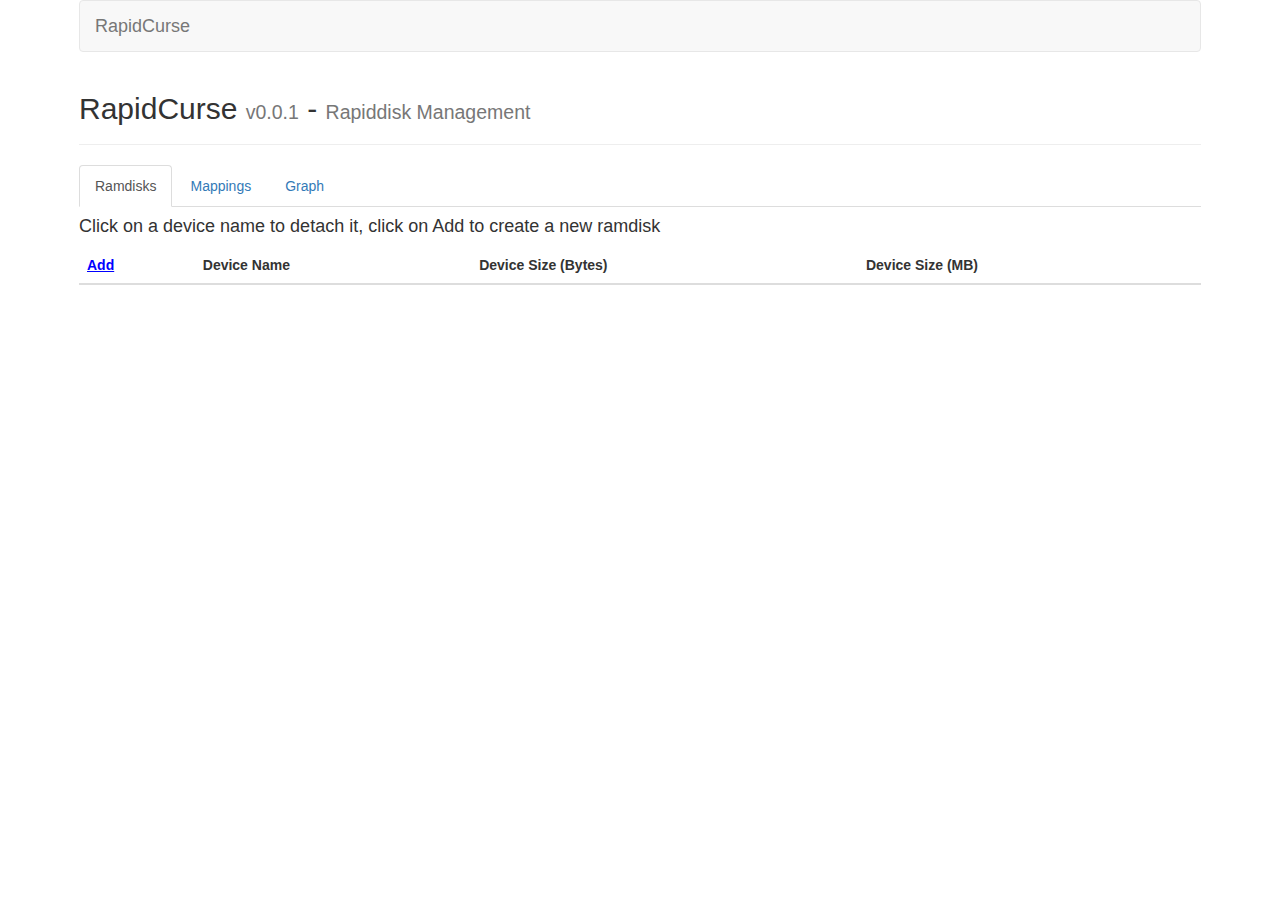
<file: src/index.html>
<!DOCTYPE html>
<html lang="en" xmlns:visibility="http://www.w3.org/1999/xhtml">
<head>
    <meta charset="utf-8">
    <meta content="IE=edge" http-equiv="X-UA-Compatible">
    <meta content="width=device-width, initial-scale=1" name="viewport">
    <link crossorigin="anonymous" href="https://cdn.jsdelivr.net/npm/bootstrap@3.4.1/dist/css/bootstrap.min.css"
          integrity="sha384-HSMxcRTRxnN+Bdg0JdbxYKrThecOKuH5zCYotlSAcp1+c8xmyTe9GYg1l9a69psu" rel="stylesheet">
    <script src="https://canvasjs.com/assets/script/canvasjs.min.js"></script>
    <link href="rapidcurse.css" rel="stylesheet">
    <style>
        .chartDiv {
            height: 300px;
        }
    </style>
    <title>RapidCurse v0.0.2</title>
</head>
<body>
<div class="container" style="width: 90%;" role="main">
    <nav class="navbar navbar-default">
        <div class="container-fluid">
            <div class="navbar-header">
                <a class="navbar-brand" href="index.html">RapidCurse</a>
<!--                <ul class="nav navbar-nav">-->
<!--                    <li class="dropdown">-->
<!--                        <a href="#" class="dropdown" data-toggle="dropdown" role="button" aria-haspopup="true" aria-expanded="false">Dropdown <span class="caret"></span></a>-->
<!--                        <ul class="dropdown-menu">-->
<!--                            <li><a href="index.html">Dashboard</a></li>-->
<!--                            <li><a href="oldindex.php">Stats</a></li>-->
<!--                        </ul>-->
<!--                    </li>-->
<!--                </ul>-->
            </div><!-- /.navbar-collapse -->
        </div><!-- /.container-fluid -->
    </nav>

    <div class="page-header">
        <h2>RapidCurse <small>v0.0.1</small> - <small>Rapiddisk Management</small></h2>
    </div>

    <ul id="tablist" class="nav nav-tabs" role="tablist">
        <li role="presentation" class="active"><a href="#ramdisks" aria-controls="ramdisks" role="tab" data-toggle="tab" onclick="getinfo();">Ramdisks</a></li>
        <li role="presentation"><a href="#mappings" aria-controls="mappings" role="tab" data-toggle="tab" onclick="getinfo();">Mappings</a></li>
        <li role="presentation"><a href="#graph" aria-controls="graph" role="tab" data-toggle="tab" onclick="setTimeout(getinfo, 100); setTimeout(get_graph_data, 200);">Graph</a></li>
    </ul>
    <div class="tab-content">
        <div role="tabpanel" class="tab-pane fade in active" id="ramdisks">
            <h4>Click on a device name to detach it, click on Add to create a new ramdisk</h4>
            <table class="table table-hover">
                <thead>
                    <tr>
                        <th onclick="{
                            if (document.getElementById('hrSpan').innerText === 'Add') {
                                document.getElementById('ramdiskAddDiv').setAttribute('style', 'visibility: visible');
                                document.getElementById('hrSpan').innerText = 'Close';
                            } else {
                                document.getElementById('ramdiskAddDiv').setAttribute('style', 'visibility: collapse');
                                document.getElementById('hrSpan').innerText = 'Add';
                            }
                        }"><span style="color: blue; text-decoration: underline; text-underline-position: auto;" id="hrSpan" >Add</span></th>
                        <th>Device Name</th>
                        <th>Device Size (Bytes)</th>
                        <th>Device Size (MB)</th>
                    </tr>
                </thead>
                <tbody id="table_ramdisks">
                </tbody>
            </table>
            <form class="form-inline" id="ramdiskAddDiv" style="visibility: collapse;">
                <div class="form-group">
                    <label style="color: #505050;" for="addRamdiskSize">Size of the ramdisk to be added:</label>
                    <div class="input-group col-xs-4">
                        <input class="form-control" type="number" min="10" id="addRamdiskSize" placeholder="Size"  />
                        <div class="input-group-addon">MB</div>
                    </div>
                    <input type="button" class="btn btn-primary" id="addRamdiskButton" value="Add" onclick="add_ramdisk();"/>
                </div>
            </form>
        </div>
        <div role="tabpanel" class="tab-pane fade" id="mappings">
            <h4>Click on a device name to unmap it, click on Add to create a new mapping</h4>
            <table class="table table-hover">
                <thead>
                <tr>
                    <th onclick="{
                            if (document.getElementById('hrMapSpan').innerText === 'Add') {
                                document.getElementById('mappingAddDiv').setAttribute('style', 'visibility: visible');
                                document.getElementById('hrMapSpan').innerText = 'Close';
                            } else {
                                document.getElementById('mappingAddDiv').setAttribute('style', 'visibility: collapse');
                                document.getElementById('hrMapSpan').innerText = 'Add';
                            }
                        }"><span style="color: blue; text-decoration: underline; text-underline-position: auto;" id="hrMapSpan" >Add</span></th>
                    <th>Device Name</th>
                    <th>Attached Ramdisk</th>
                    <th>Source Device</th>
                    <th>Cache Mode</th>
                </tr>
                </thead>
                <tbody id="table_mappings">
                </tbody>
            </table>
            <form class="form-inline" id="mappingAddDiv" style="visibility: collapse;">
                <div class="form-group">
                    <label style="color: #505050;" for="ramdiskName">Ramdisk name</label>
<!--                    <div class="input-group col-xs-4">-->
                        <input class="form-control" type="text" id="ramdiskName" placeholder="Ramdisk"  />
<!--                        <div class="input-group-addon">MB</div>-->
<!--                    </div>-->
                    <label style="color: #505050;" for="deviceName">Device name</label>
                    <input class="form-control" type="text" id="deviceName" placeholder="Device"  />
                    <label style="color: #505050;" for="cacheMode">Cache mode</label>
                    <select class="form-control" id="cacheMode">
                        <option value="write-through" selected="selected">Write Through</option>
                        <option value="write-around">Write Around</option>
                        <option value="write-back">Write Back</option>
                    </select>

                    <input type="button" class="btn btn-primary" id="addMappingButton" value="Add" onclick="add_mapping();"/>
                </div>
            </form>
        </div>
        <div role="tabpanel" class="tab-pane fade" id="graph">
            <div class="row" style="padding-top: 5px;">
                <div class="col-md-2">
                    <div class="form-group">
                        <label for="devicesList">Choose a device:</label>
                        <select class="form-control" id="devicesList" onchange="get_graph_data()"></select>
                    </div>
                    <div class="form-group">
                        <button class="btn btn-primary" id="UpdateBtn" name="Update" onclick="get_graph_data();" type="button"
                                value="Update">Update
                        </button>
                    </div>
                </div>
                <div class="col-md-2">
                    <div class="form-group">
                        <label for="updateTime">Update frequency (>= 3):</label>
                        <input class="form-control" type="number" min="0" max="60" id="updateTime" value="0" step="3" oninput="change_frequency();">
                    </div>
                    <div class="form-group">
                        <button class="btn btn-primary" id="StopBtn" name="Stop"
                                onclick="stop();" type="button"
                                value="Stop">Stop
                        </button>
                    </div>
                </div>
            </div>
            <div class="row">
                <div class="col-md-6 chartDiv" id="chartContainer0"></div>
                <div class="col-md-6 chartDiv" id="chartContainer1"></div>
            </div>
            <br>
            <div class="row">
                <div class="col-md-6 chartDiv" id="chartContainer2"></div>
                <div class="col-md-6 chartDiv" id="chartContainer3"></div>
            </div>

        </div>
        <div id="snackbar" class="">Some text some message..</div>
    </div>
</div>
<script crossorigin="anonymous"
        integrity="sha384-nvAa0+6Qg9clwYCGGPpDQLVpLNn0fRaROjHqs13t4Ggj3Ez50XnGQqc/r8MhnRDZ"
        src="https://code.jquery.com/jquery-1.12.4.min.js"></script>
<script crossorigin="anonymous"
        integrity="sha384-aJ21OjlMXNL5UyIl/XNwTMqvzeRMZH2w8c5cRVpzpU8Y5bApTppSuUkhZXN0VxHd"
        src="https://cdn.jsdelivr.net/npm/bootstrap@3.4.1/dist/js/bootstrap.min.js"></script>
<script src="js/rapiddisk.js"></script>
</body>
</html>
</file>
<file: src/rapidcurse.css>
#snackbar {
    visibility: hidden;
    min-width: 250px;
    /*margin-left: -125px;*/
    background-color: #333;
    color: #fff;
    text-align: center;
    border-radius: 2px;
    padding: 16px;
    position: fixed;
    z-index: 1;
    /*left: 50%;*/
    /*margin: auto;*/
    margin-left: 33.33333333%;
    margin-right: 33.33333333%;
    bottom: 30px;
    font-size: 17px;
}

#snackbar.show {
    visibility: visible;
    -webkit-animation: fadein 0.5s, fadeout 0.5s 7.5s;
    animation: fadein 0.5s, fadeout 0.5s 7.5s;
}

@-webkit-keyframes fadein {
    from {bottom: 0; opacity: 0;}
    to {bottom: 30px; opacity: 1;}
}

@keyframes fadein {
    from {bottom: 0; opacity: 0;}
    to {bottom: 30px; opacity: 1;}
}

@-webkit-keyframes fadeout {
    from {bottom: 30px; opacity: 1;}
    to {bottom: 0; opacity: 0;}
}

@keyframes fadeout {
    from {bottom: 30px; opacity: 1;}
    to {bottom: 0; opacity: 0;}
}
</file>
